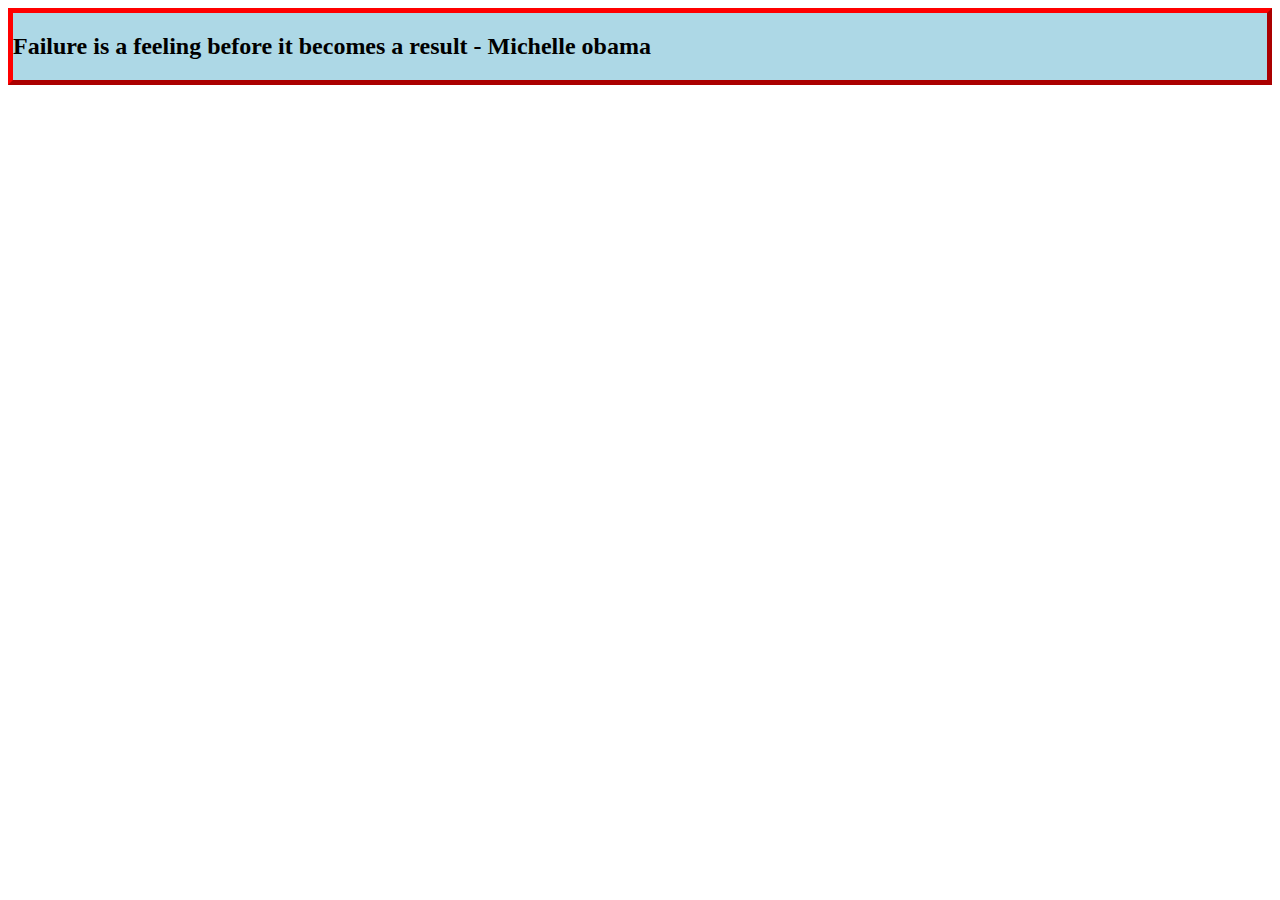
<file: ex3/index.html>
<html>
<head>
<style>
.myDiv {
  border: 5px outset red;
  background-color: lightblue; 
  text-align: left;
}
</style>
</head>
<body>

<div class="myDiv">
  <h2>Failure is a feeling before it becomes a result - Michelle obama</h2>
</div>

</body>
</html>
</file>
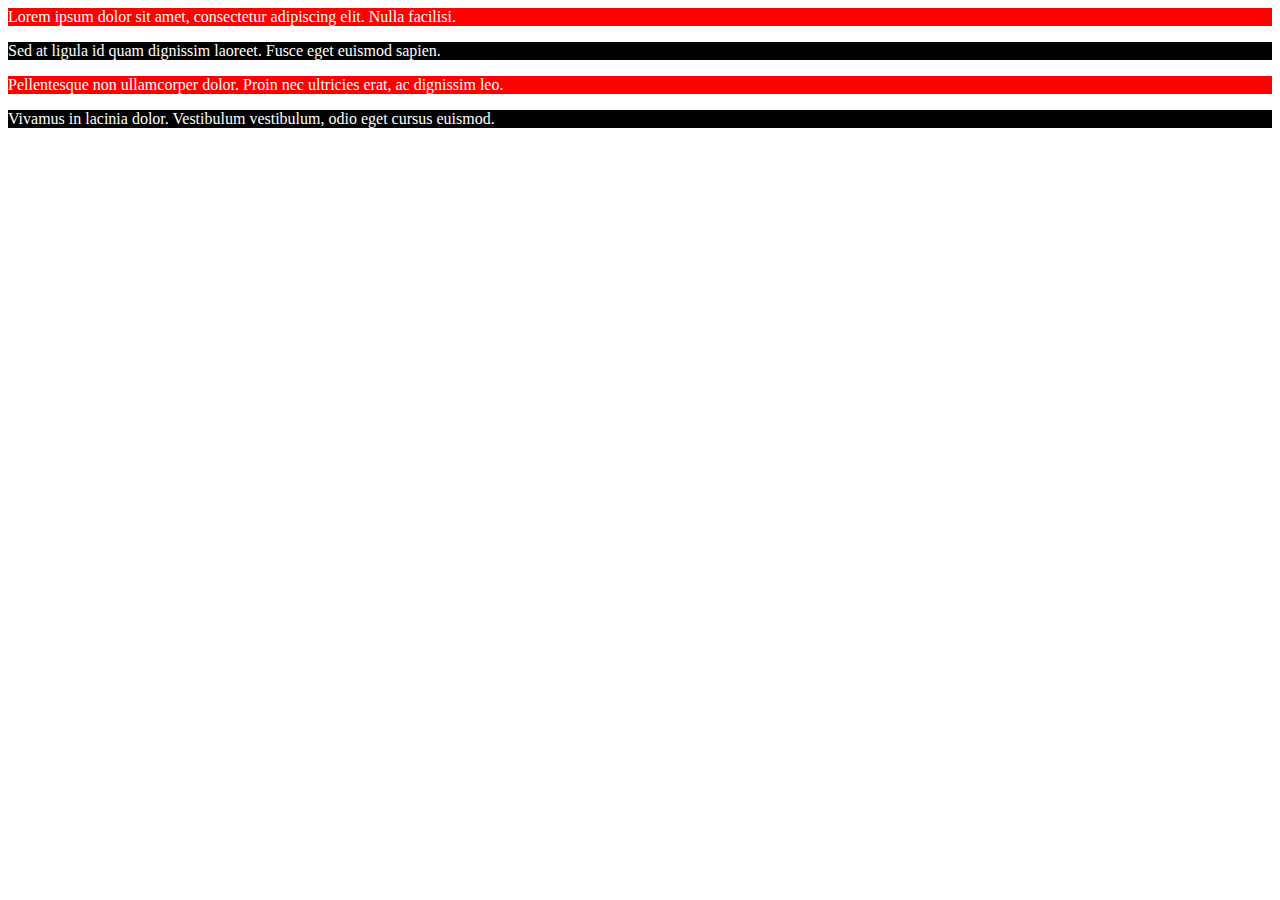
<file: ex4/index.html>
<html>
<head>
<style>
.red-background {
  background-color: red;
  color: white;
}

.black-background {
  background-color: black;
  color: white;
}
</style>
</head>
<body>

<p class="red-background">Lorem ipsum dolor sit amet, consectetur adipiscing elit. Nulla facilisi.</p>
<p class="black-background">Sed at ligula id quam dignissim laoreet. Fusce eget euismod sapien.</p>
<p class="red-background">Pellentesque non ullamcorper dolor. Proin nec ultricies erat, ac dignissim leo.</p>
<p class="black-background">Vivamus in lacinia dolor. Vestibulum vestibulum, odio eget cursus euismod.</p>

</body>
</html>
</file>
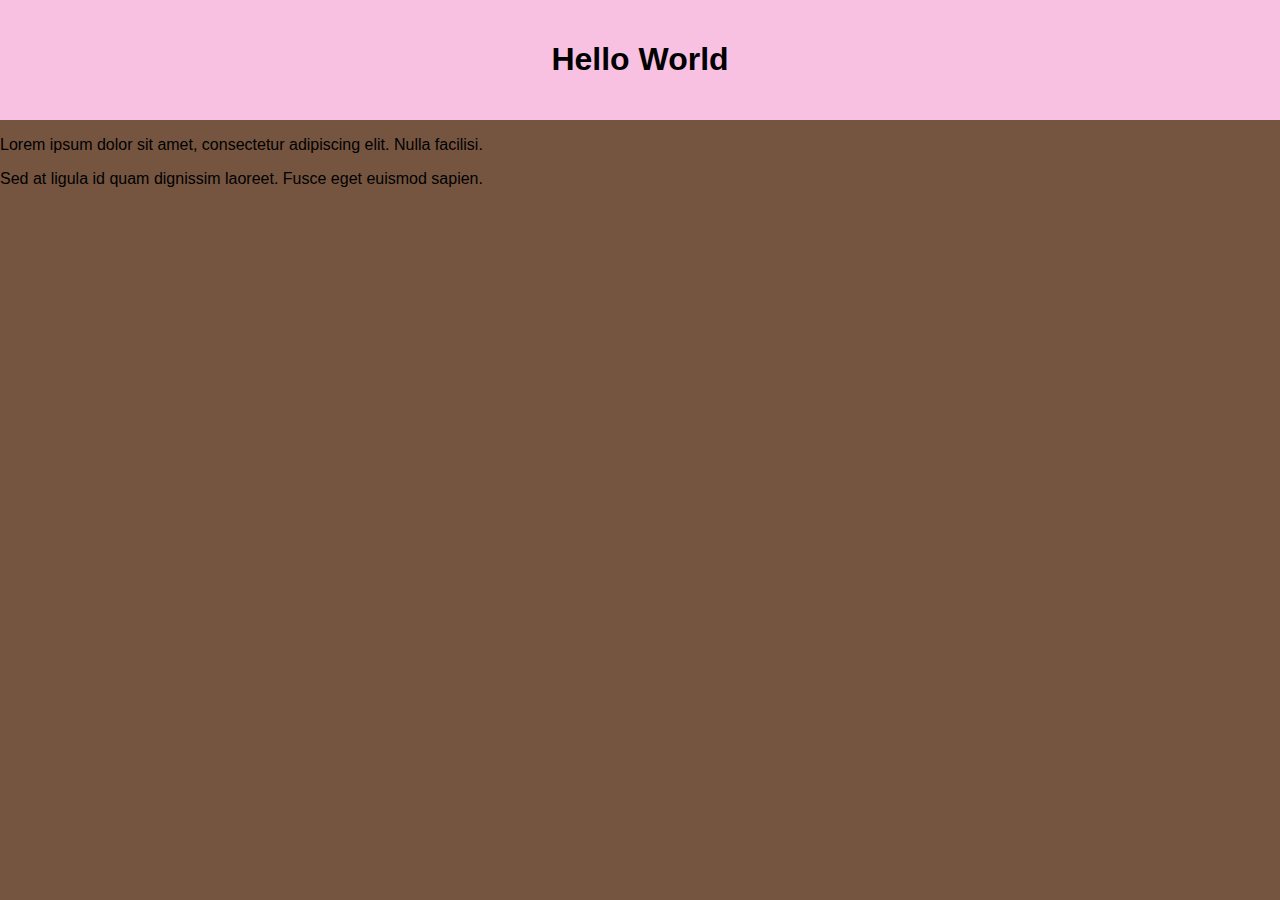
<file: ex6/index.html>
<!DOCTYPE html>
<html>
<head>
    <title>Hello World Page</title>
    <link rel="stylesheet" type="text/css" href="styles.css">
</head>
<body>
    <header>
        <h1 id="main-title">Hello World</h1>
    </header>
    <p class="content">Lorem ipsum dolor sit amet, consectetur adipiscing elit. Nulla facilisi.</p>
    <p class="content">Sed at ligula id quam dignissim laoreet. Fusce eget euismod sapien.</p>
</body>
</html>
</file>
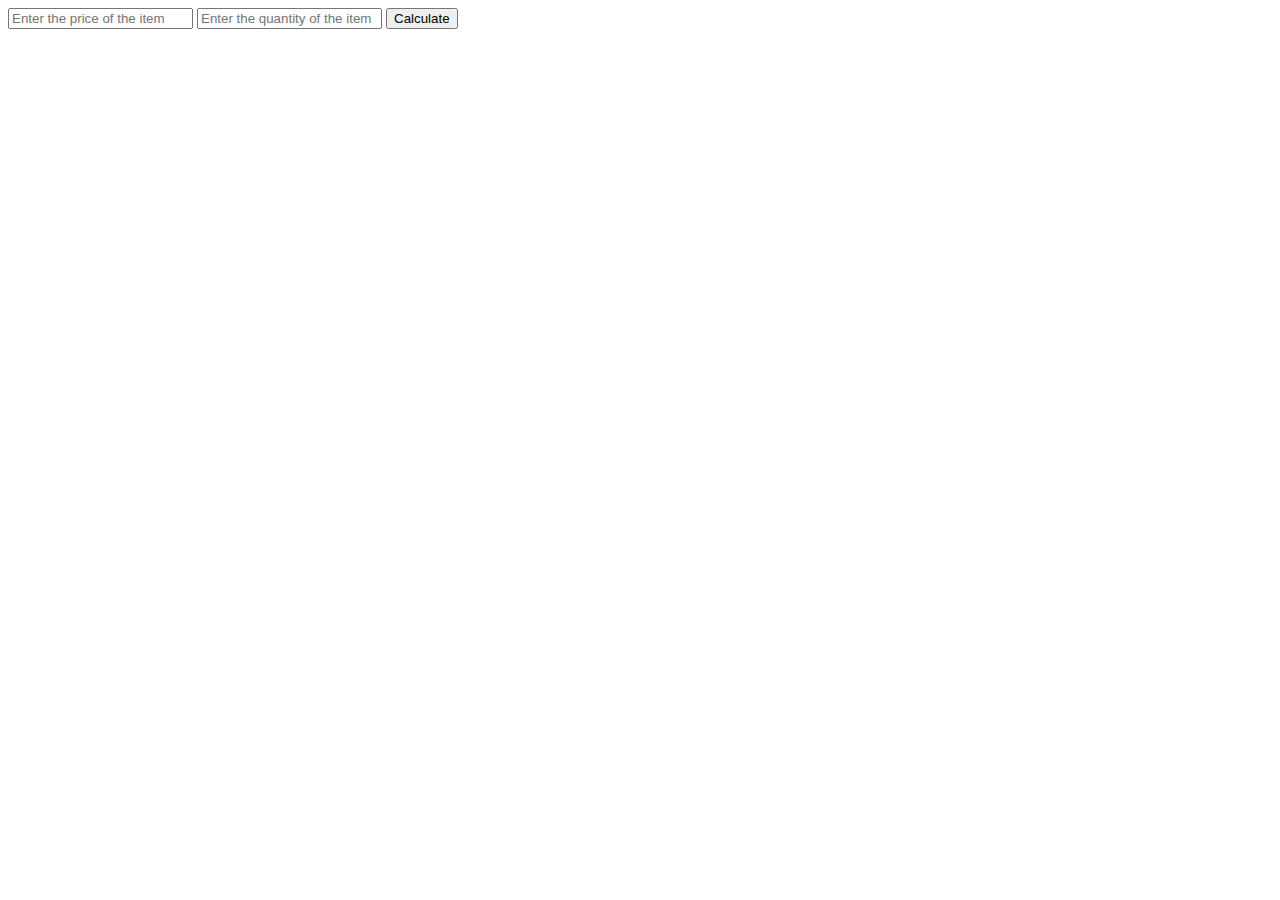
<file: ex7/index.html>
<!DOCTYPE html>
<html>
<head>
    <title>Price Calculator</title>
</head>
<body>
    <input type="text" id="txt-price" placeholder="Enter the price of the item">
    <input type="text" id="txt-quantity" placeholder="Enter the quantity of the item">
    <button id="btn-submit">Calculate</button>
    <div id="output"></div>

    <script>
        var priceInput = document.getElementById('txt-price');
        var quantityInput = document.getElementById('txt-quantity');
        var submitBtn = document.getElementById('btn-submit');
        var output = document.getElementById('output');

        /* Submiting response using event listner which waits for a 
        specific event to occur and then responds to that event by executing 
        a predefined set of instructions or code*/
        submitBtn.addEventListener('click', function () {
        
            var price = priceInput.value;
            var quantity = quantityInput.value;
            price = +price;
            quantity = +quantity;

            if (Number.isNaN(price) || Number.isNaN(quantity)) {
                output.innerHTML = 'Invalid input';
                return;
            }
            // total price calculation
            var totalPrice = price * quantity;
            totalPrice = Math.round(totalPrice * 100) / 100;

            // Display the result
            output.innerHTML = quantity + ' items at $' + price + ' each is $' + totalPrice;
        });
    </script>
</body>
</html>
</file>
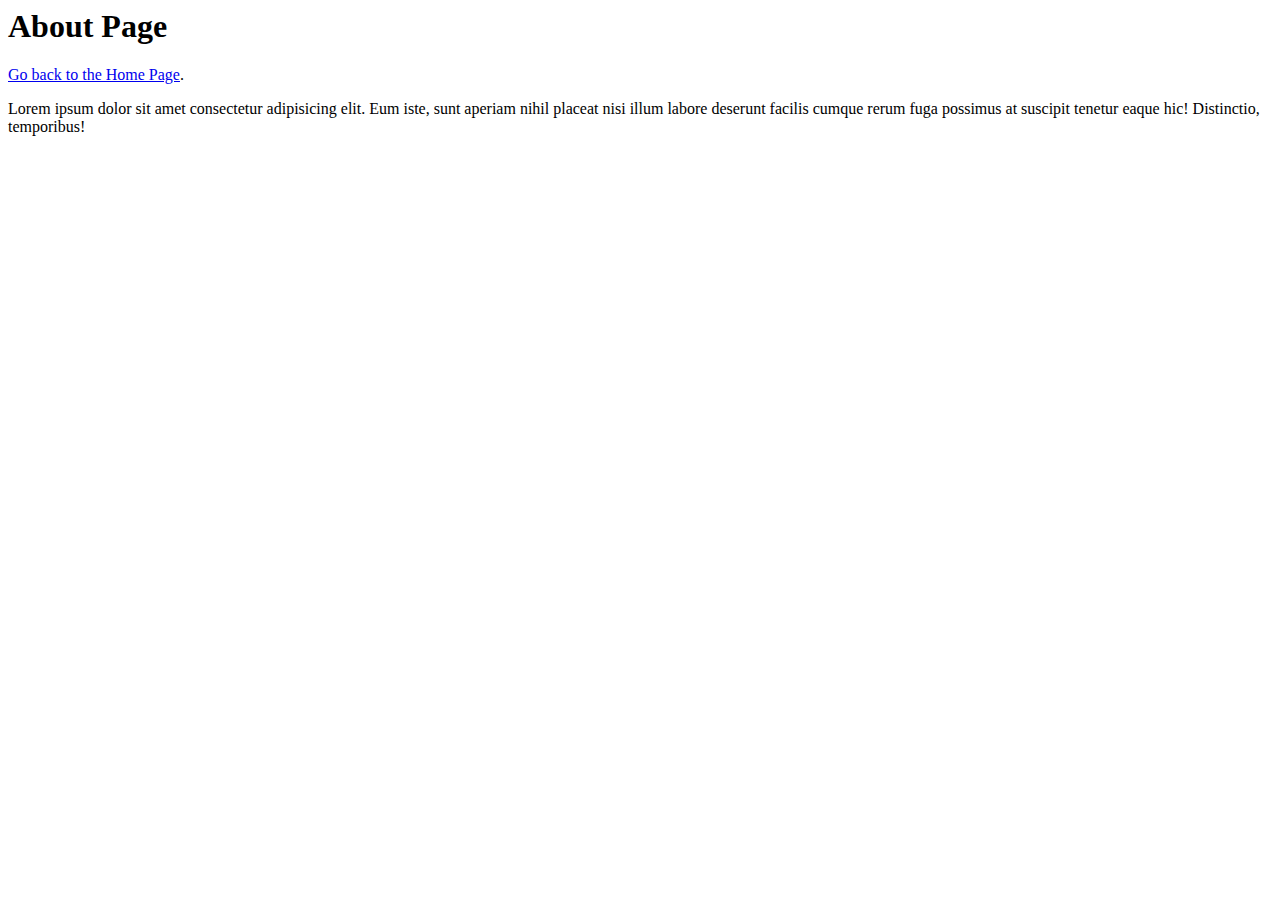
<file: ex5/about.html>
<html>
<head>
    <title>About Page</title>
</head>
<body>
    <h1>About Page</h1>
    <p> <a href="index.html">Go back to the Home Page</a>.</p>
    <p> Lorem ipsum dolor sit amet consectetur adipisicing elit. Eum iste, sunt aperiam nihil placeat nisi illum labore deserunt facilis cumque rerum fuga possimus at suscipit tenetur eaque hic! Distinctio, temporibus!</p>
</body>
</html>
</file>
<file: ex6/styles.css>
body {
    font-family: Arial, sans-serif; 
    background-color: #755540;
    margin: 0;
    padding: 0;
}

header {
    text-align: center;
    background-color: #f8c1e1; 
    padding: 20px;
}

#main-title {
    color: rgb(0, 0, 0);
}

.content {
    margin-bottom: 12px;
}
</file>
